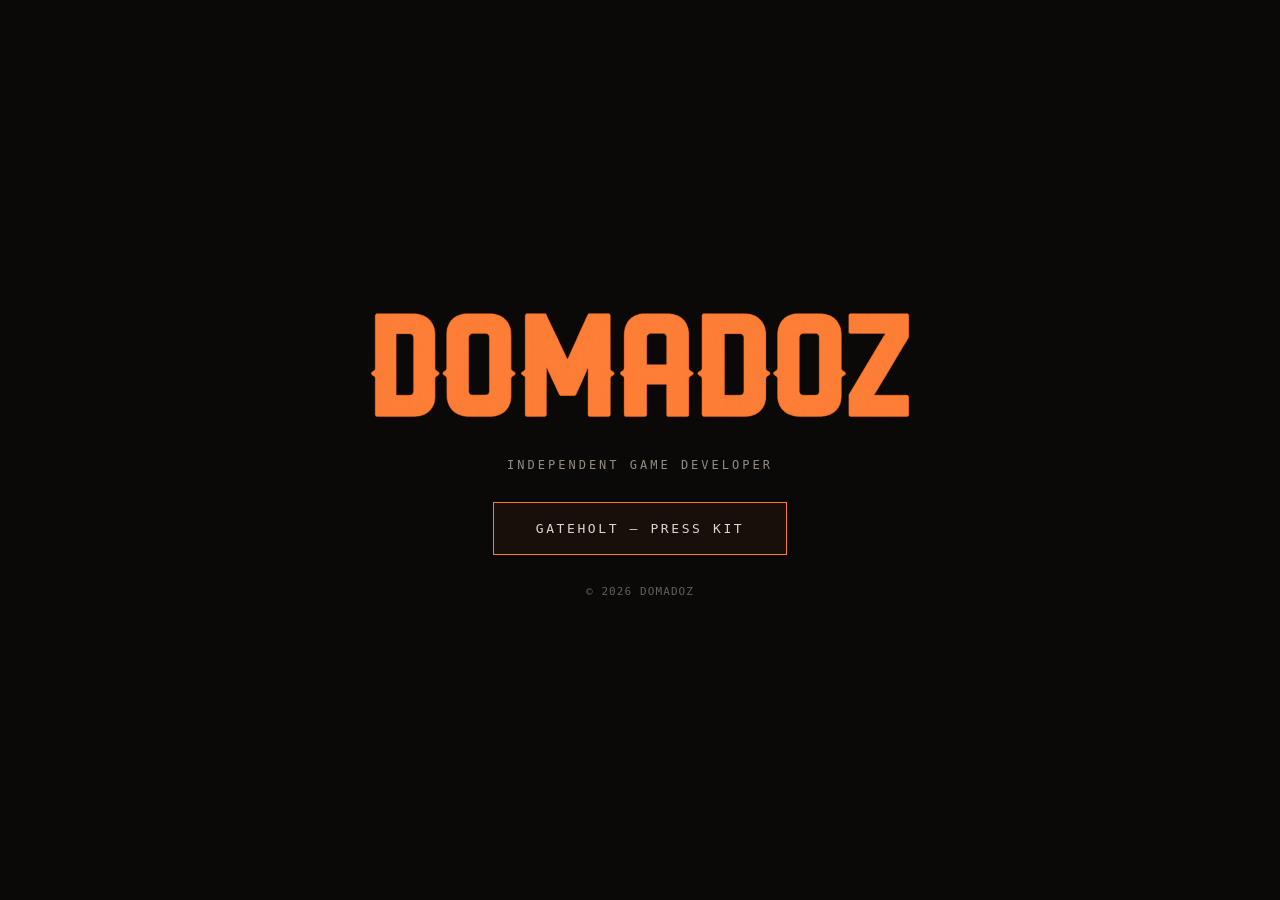
<file: index.html>
<!doctype html>
<html lang="en">
<head>
<meta charset="utf-8">
<meta name="viewport" content="width=device-width, initial-scale=1">
<title>DOMADOZ</title>
<meta name="description" content="DOMADOZ — independent game developer. Developer of Gateholt, a 1-4 player co-op horror game.">
<link rel="icon" type="image/png" href="press/gateholt/favicon.png">
<style>
  * { margin: 0; padding: 0; box-sizing: border-box; }
  body {
    min-height: 100vh;
    display: flex;
    flex-direction: column;
    align-items: center;
    justify-content: center;
    gap: 30px;
    background: #0a0908;
    color: #ddd6cc;
    font-family: Consolas, 'Malgun Gothic', monospace;
    text-align: center;
    padding: 24px;
  }
  .brand-logo {
    width: min(560px, 86vw);
    height: auto;
  }
  .sub { font-size: 12px; letter-spacing: 0.25em; color: #948c83; }
  a.card {
    display: block;
    border: 1px solid #fe7d35;
    background: rgba(254, 125, 53, 0.06);
    color: #ddd6cc;
    text-decoration: none;
    font-size: 13px;
    letter-spacing: 0.2em;
    padding: 18px 42px;
    transition: background 0.18s ease, color 0.18s ease;
  }
  a.card:hover { background: #fe7d35; color: #14100c; }
  .fine { font-size: 11px; color: #675f59; letter-spacing: 0.1em; }
</style>
</head>
<body>
  <img class="brand-logo" src="img/domadoz-logo.png" alt="DOMADOZ" width="840" height="188">
  <p class="sub">INDEPENDENT GAME DEVELOPER</p>
  <a class="card" href="press/gateholt/">GATEHOLT &mdash; PRESS KIT</a>
  <p class="fine">&copy; 2026 DOMADOZ</p>
</body>
</html>
</file>
